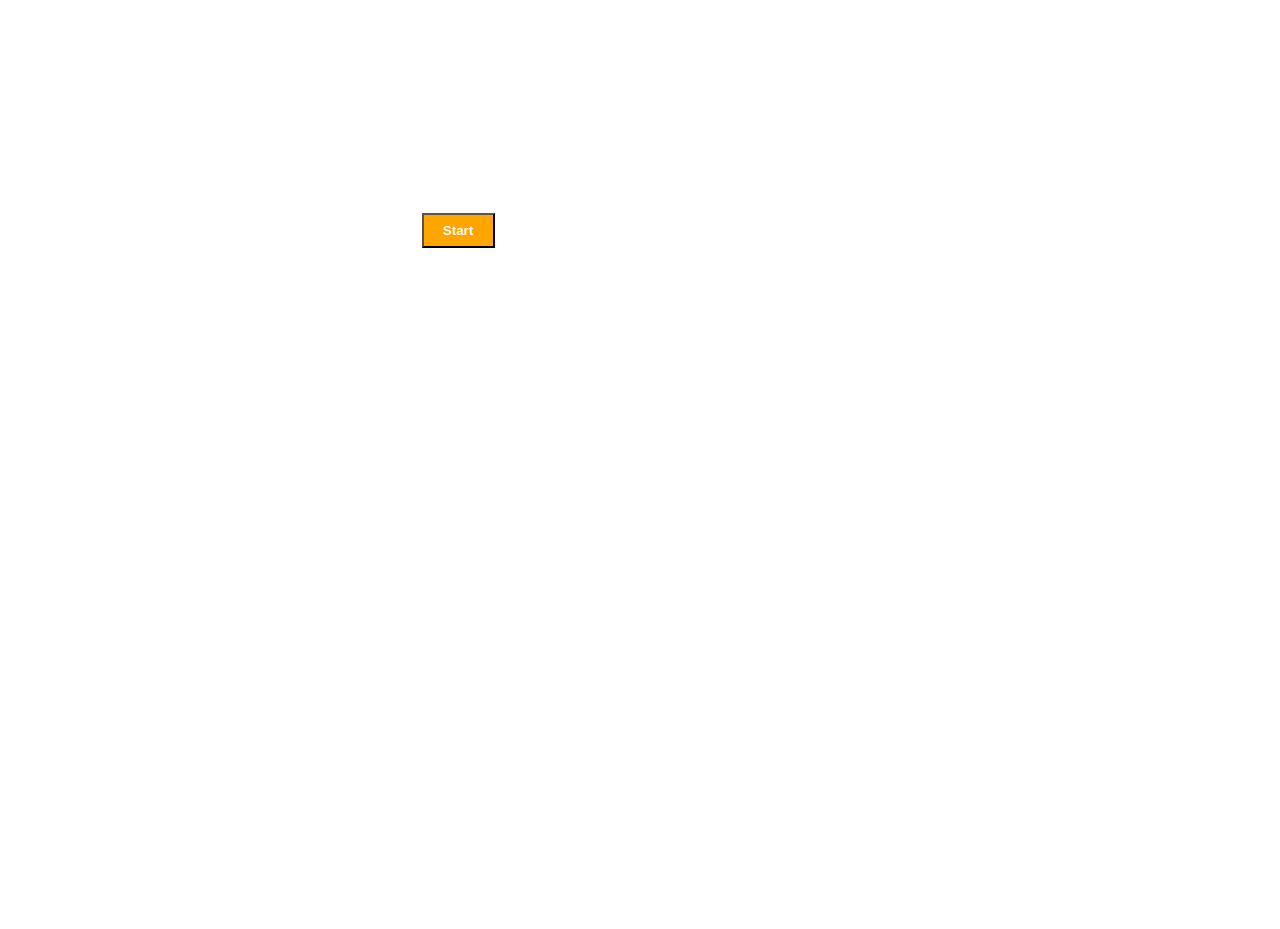
<file: Growth Cycle 1/1. Build Your Own Static Website/2. Practice/1. Todo List/index.html>
<!DOCTYPE html>
<html lang="en">
<head>
    <meta charset="UTF-8">
    <meta name="viewport" content="width=device-width, initial-scale=1.0">
    <title>Document</title>
    <link rel="stylesheet" href="style.css">
</head>
<body>
    <div class="container">
        <h1>Todolist</h1>
        <p>Each day I will accomplish one thing on my todo list</p>
        <div class="left">
            <h5>Read a book</h5>
            <p>I don't think that the human race will survive the next thousand years, unless we spread into space. There are too many accidents that can befall life on a single planet. But I'm an optimist...</p>
        </div>
        <button class="button1">Start</button>
        <h6 class="line">Don't skip introduction</h6>
    </div>
</body>
</html>
</file>
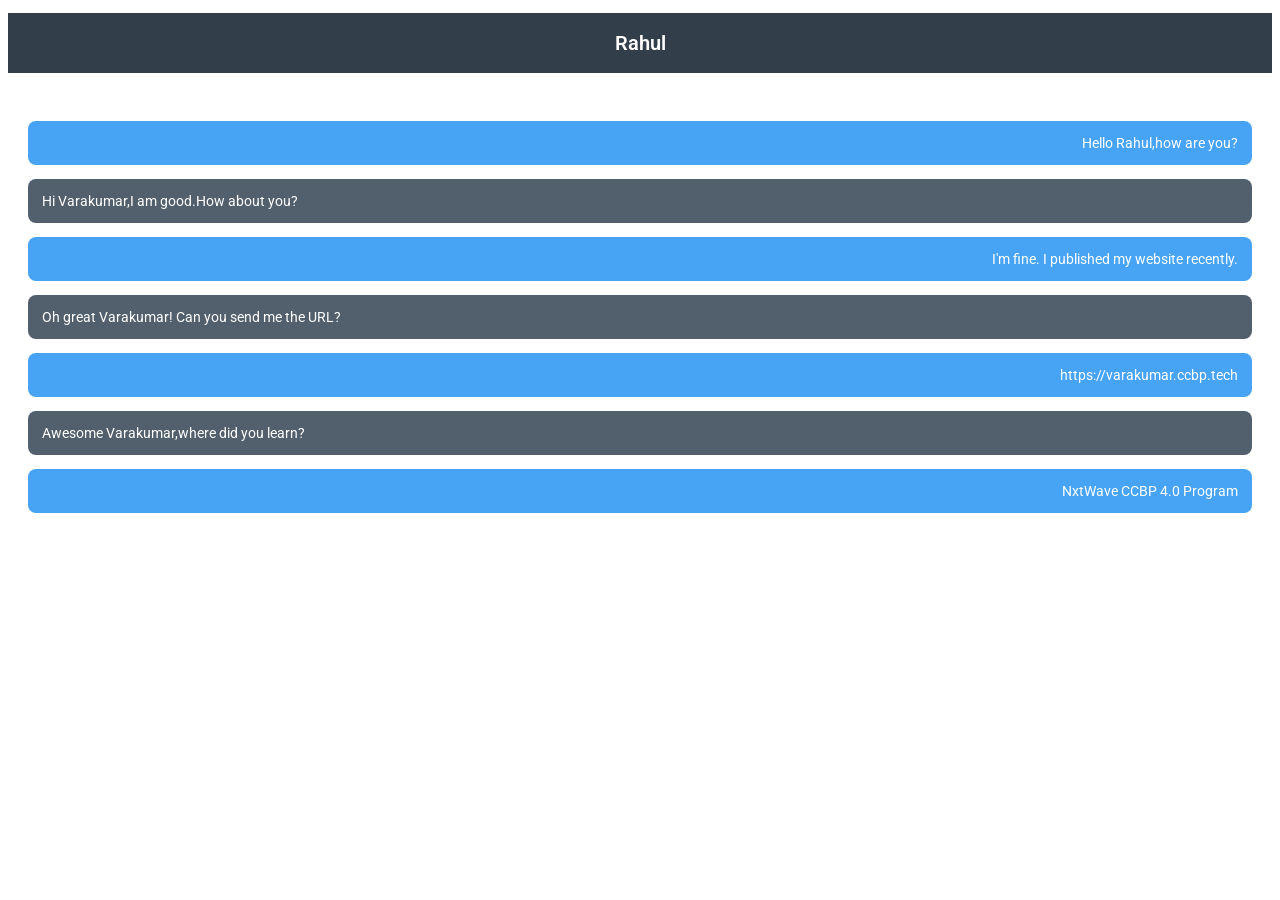
<file: Growth Cycle 1/1. Build Your Own Static Website/2. Practice/2. Chat Page/index.html>
<!DOCTYPE html>
<html>

<head>
    <link rel="stylesheet" href="style.css">
</head>

<body>
    <div class="bg-container">
        <h1 class="person-name">Rahul</h1>
        <div class="message-container">
            <p class="message-text message-sent">Hello Rahul,how are you?</p>
            <p class="message-text message-received">
                Hi Varakumar,I am good.How about you?
            </p>
            <p class="message-text message-sent">
                I'm fine. I published my website recently.
            </p>

            <p class="message-text message-received">
                Oh great Varakumar! Can you send me the URL?
            </p>

            <p class="message-text message-sent">
                https://varakumar.ccbp.tech
            </p>

            <p class="message-text message-received">
                Awesome Varakumar,where did you learn?
            </p>

            <p class="message-text message-sent">
                NxtWave CCBP 4.0 Program
            </p>

        </div>

    </div>
</body>

</html>
</file>
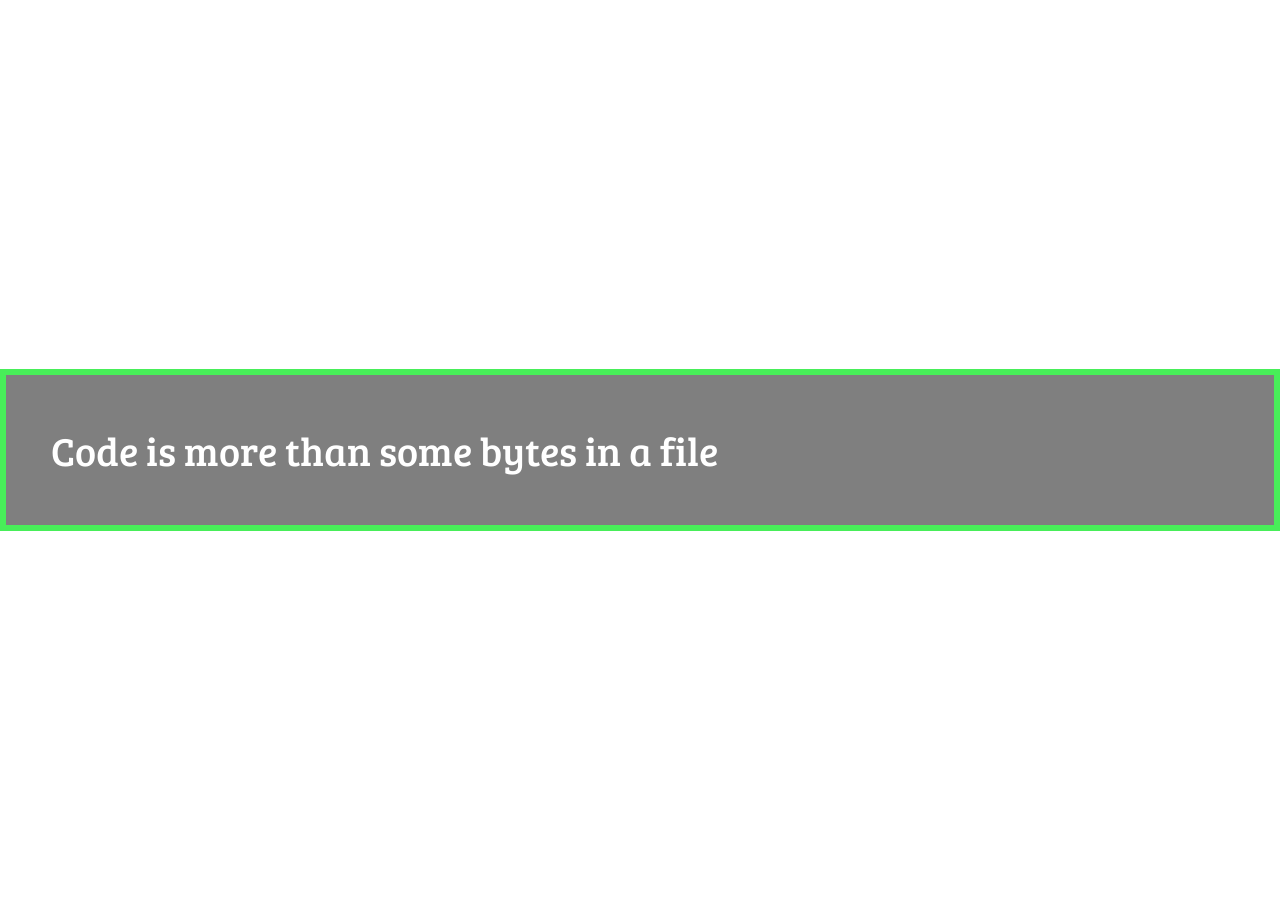
<file: Growth Cycle 1/1. Build Your Own Static Website/2. Practice/3. Coding Cover Page/index.html>
<!DOCTYPE html>
<html lang="en">
<head>
    <meta charset="UTF-8">
    <meta name="viewport" content="width=device-width, initial-scale=1.0">
    <title>Document</title>
    <link rel="stylesheet" href="style.css">

    <!-- Bootstrap CDN -->
    <link rel="stylesheet" href="https://stackpath.bootstrapcdn.com/bootstrap/4.5.2/css/bootstrap.min.css" integrity="sha384-JcKb8q3iqJ61gNV9KGb8thSsNjpSL0n8PARn9HuZOnIxN0hoP+VmmDGMN5t9UJ0Z" crossorigin="anonymous">
    <script src="https://code.jquery.com/jquery-3.5.1.slim.min.js" integrity="sha384-DfXdz2htPH0lsSSs5nCTpuj/zy4C+OGpamoFVy38MVBnE+IbbVYUew+OrCXaRkfj" crossorigin="anonymous"></script>
    <script src="https://cdn.jsdelivr.net/npm/popper.js@1.16.1/dist/umd/popper.min.js" integrity="sha384-9/reFTGAW83EW2RDu2S0VKaIzap3H66lZH81PoYlFhbGU+6BZp6G7niu735Sk7lN" crossorigin="anonymous"></script>
    <script src="https://stackpath.bootstrapcdn.com/bootstrap/4.5.2/js/bootstrap.min.js" integrity="sha384-B4gt1jrGC7Jh4AgTPSdUtOBvfO8shuf57BaghqFfPlYxofvL8/KUEfYiJOMMV+rV" crossorigin="anonymous"></script>

</head>
<body>
    <div class="coding-container d-flex flex-column justify-content-center">
        <div class="coding-card">
            <div class="coding-head">
                Code is more than some bytes in a file
            </div>
        </div>

    </div>
</body>
</html>
</file>
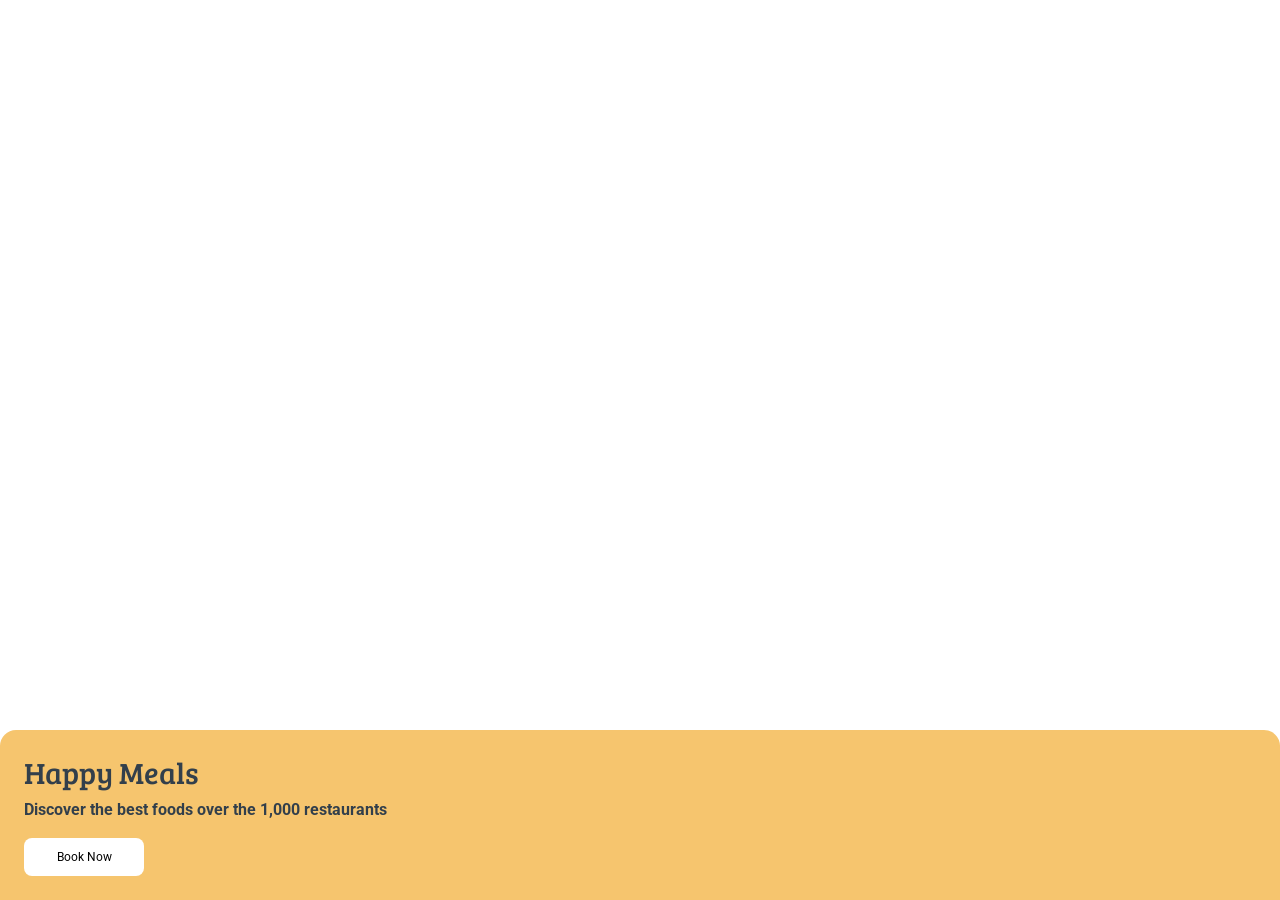
<file: Growth Cycle 1/1. Build Your Own Static Website/2. Practice/4. Food Cover Page/index.html>
<!DOCTYPE html>
<html>

<head>
    <link rel="stylesheet" href="https://stackpath.bootstrapcdn.com/bootstrap/4.5.2/css/bootstrap.min.css" integrity="sha384-JcKb8q3iqJ61gNV9KGb8thSsNjpSL0n8PARn9HuZOnIxN0hoP+VmmDGMN5t9UJ0Z" crossorigin="anonymous">
    <script src="https://code.jquery.com/jquery-3.5.1.slim.min.js" integrity="sha384-DfXdz2htPH0lsSSs5nCTpuj/zy4C+OGpamoFVy38MVBnE+IbbVYUew+OrCXaRkfj" crossorigin="anonymous"></script>
    <script src="https://cdn.jsdelivr.net/npm/popper.js@1.16.1/dist/umd/popper.min.js" integrity="sha384-9/reFTGAW83EW2RDu2S0VKaIzap3H66lZH81PoYlFhbGU+6BZp6G7niu735Sk7lN" crossorigin="anonymous"></script>
    <script src="https://stackpath.bootstrapcdn.com/bootstrap/4.5.2/js/bootstrap.min.js" integrity="sha384-B4gt1jrGC7Jh4AgTPSdUtOBvfO8shuf57BaghqFfPlYxofvL8/KUEfYiJOMMV+rV" crossorigin="anonymous"></script> 
    <link rel="stylesheet" href="style.css"> 

</head>

<body>
    <div class="bg-container d-flex flex-column justify-content-end">
        <div class="order-card">
            <h1 class="order-card-title">Happy Meals</h1>
            <p class="order-card-description">Discover the best foods over the 1,000 restaurants</p>
            <button class="order-card-button">Book Now</button>
        </div>

    </div>
</body>

</html>
</file>
<file: Growth Cycle 1/1. Build Your Own Static Website/2. Practice/1. Todo List/style.css>
@import url("https://fonts.googleapis.com/css2?family=Bree+Serif&family=Caveat:wght@400;700&family=Lobster&family=Monoton&family=Open+Sans:ital,wght@0,400;0,700;1,400;1,700&family=Playfair+Display+SC:ital,wght@0,400;0,700;1,700&family=Playfair+Display:ital,wght@0,400;0,700;1,700&family=Roboto:ital,wght@0,400;0,700;1,400;1,700&family=Source+Sans+Pro:ital,wght@0,400;0,700;1,700&family=Work+Sans:ital,wght@0,400;0,700;1,700&display=swap");

.container {
    text-align: center;
    background-image: url("https://d1tgh8fmlzexmh.cloudfront.net/ccbp-static-website/todolistbg.png");
    height: 100vh;
    width: 100vh;
    background-size: cover;
    color: white;
    font-family: "Roboto";
}

.left {
    text-align: left;
}

.button1 {
    height: 35px;
    width: 73px;
    color: white;
    font-weight: bold;
    background-color: orange;
}

.line {
    text-decoration: underline;
}
</file>
<file: Growth Cycle 1/1. Build Your Own Static Website/2. Practice/2. Chat Page/style.css>
@import url("https://fonts.googleapis.com/css2?family=Bree+Serif&family=Caveat:wght@400;700&family=Lobster&family=Monoton&family=Open+Sans:ital,wght@0,400;0,700;1,400;1,700&family=Playfair+Display+SC:ital,wght@0,400;0,700;1,700&family=Playfair+Display:ital,wght@0,400;0,700;1,700&family=Roboto:ital,wght@0,400;0,700;1,400;1,700&family=Source+Sans+Pro:ital,wght@0,400;0,700;1,700&family=Work+Sans:ital,wght@0,400;0,700;1,700&display=swap");

.bg-container {
    background-image: url("https://d2clawv67efefq.cloudfront.net/ccbp-static-website/chatbg.png");
}

.person-name {
    text-align: center;
    color: #ffffff;
    background-color: #323f4b;
    font-family: "Roboto";
    font-size: 20px;
    padding: 18px;
    font-weight: 600;
}

.message-container {
    padding: 20px;
}

.message-text {
    color: #ffffff;
    font-family: "Roboto";
    font-size: 14px;
    padding: 14px;

}

.message-received {
    background-color: #52606d;
    border-top-left-radius: 8px;
    border-top-right-radius: 8px;
    border-bottom-left-radius: 8px;
    border-bottom-right-radius: 8px;
}

.message-sent {
    text-align: right;
    background-color: #47a3f3;
    border-top-left-radius: 8px;
    border-top-right-radius: 8px;
    border-bottom-left-radius: 8px;
    border-bottom-right-radius: 8px;
}
</file>
<file: Growth Cycle 1/1. Build Your Own Static Website/2. Practice/3. Coding Cover Page/style.css>
@import url("https://fonts.googleapis.com/css2?family=Bree+Serif&family=Caveat:wght@400;700&family=Lobster&family=Monoton&family=Open+Sans:ital,wght@0,400;0,700;1,400;1,700&family=Playfair+Display+SC:ital,wght@0,400;0,700;1,700&family=Playfair+Display:ital,wght@0,400;0,700;1,700&family=Roboto:ital,wght@0,400;0,700;1,400;1,700&family=Source+Sans+Pro:ital,wght@0,400;0,700;1,700&family=Work+Sans:ital,wght@0,400;0,700;1,700&display=swap");

.coding-container {
    background-image: url("https://d2clawv67efefq.cloudfront.net/ccbp-static-website/codingbg.png");
    height: 100vh;
    background-size: cover;

}

.coding-card {
    background-color: #00000080;
    border-style: solid;
    border-width: 6px;
    color: #48ee59;
    padding: 45px;

}

.coding-head {
    font-family: "Bree Serif";
    color: #ffffff;
    font-size: 40px;
}
</file>
<file: Growth Cycle 1/1. Build Your Own Static Website/2. Practice/4. Food Cover Page/style.css>
@import url("https://fonts.googleapis.com/css2?family=Bree+Serif&family=Caveat:wght@400;700&family=Lobster&family=Monoton&family=Open+Sans:ital,wght@0,400;0,700;1,400;1,700&family=Playfair+Display+SC:ital,wght@0,400;0,700;1,700&family=Playfair+Display:ital,wght@0,400;0,700;1,700&family=Roboto:ital,wght@0,400;0,700;1,400;1,700&family=Source+Sans+Pro:ital,wght@0,400;0,700;1,700&family=Work+Sans:ital,wght@0,400;0,700;1,700&display=swap");

.bg-container {
    background-image: url("https://d2clawv67efefq.cloudfront.net/ccbp-static-website/foodbg.png");
    height: 100vh;
    background-size: cover;
}

.order-card {
    background-color: #f6c56e;
    border-top-left-radius: 16px;
    border-top-right-radius: 16px;
    padding: 24px;
}

.order-card-title {
    color: #323f4b;
    font-family: "Bree Serif";
    font-size: 30px;
}

.order-card-description {
    color: #323f4b;
    font-family: "Roboto";
    font-size: 16px;
    font-weight: bold;

}

.order-card-button {
    background-color: #ffffff;
    font-family: "Roboto";
    font-size: 12px;
    width: 120px;
    height: 38px;
    border-width: 0px;
    border-radius: 8px;

}
</file>
